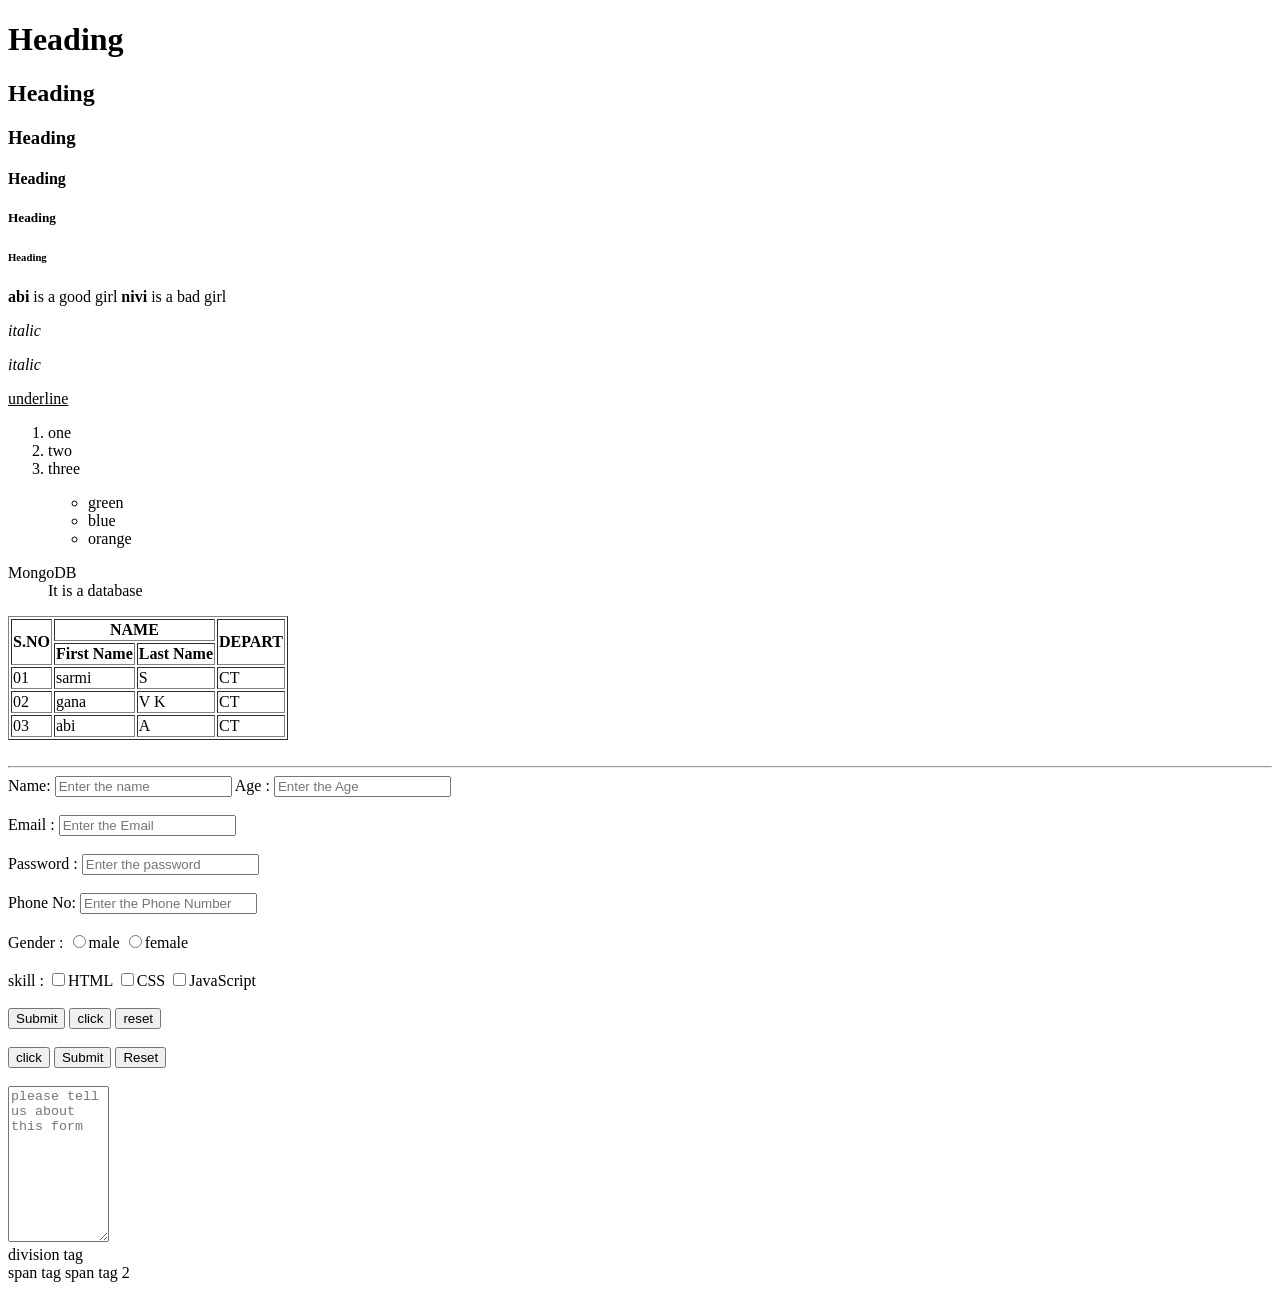
<file: index.html>
<!DOCTYPE html>
<html lang="en">
<head>
    <title>KPRCAS-HTML</title>
</head>
<body>
   <h1>Heading</h1>
   <h2>Heading</h2>
   <h3>Heading</h3>
   <h4>Heading</h4>
   <h5>Heading</h5>
   <h6>Heading</h6>


   <p> <b>abi</b> is a good girl<strong> nivi </strong>is a bad girl</p>
<p><i>italic</i></p>
<p><em>italic</em></p>
<p><u>underline</u></p>

<ol>
    <li>one</li>
    <li>two</li>
    <li>three</li>
 </ol>
    <ol>
      <ul>
      <li>green </li>
      <li>blue</li>
      <li>orange</li>
      </ul>
    </ol>
    <dl>
        <dt>MongoDB</dt>
        <dd> It is a database</dd>
    </dl>
    <table border="1">
        <thead>
            <tr>
                <th rowspan="2">S.NO</th>
                <th colspan="2">NAME</th>
                <th rowspan="2">DEPART</th>
            </tr>
            <tr>
                <th>First Name</th>
                <th>Last Name</th>
            </tr>
            </thead>
            <tbody>
            <tr>
                <td>01</td>
                <td>sarmi</td>
                <td>S</td>
                <td>CT</td>
            </tr>
            <tr>
                <td>02</td>
                <td>gana</td>
                <td>V K</td>
                <td>CT</td>
            </tr>
            <tr>
                <td>03</td>
                <td>abi</td>
                <td>A</td>
                <td>CT</td>
            </tr>
        </tbody>
    </table>
    <br>
    <hr>
    <form>
        <lable for="UserName">Name: </lable>
        <input type="text" placeholder="Enter the name">
        <lable for="UserAge">Age :</lable>
        <input type="Number" placeholder="Enter the Age">
        <br><br>
        <lable for="UserEmail"> Email :</lable>
        <input type="email" placeholder="Enter the Email">
        <br><br>
        <lable for="UsePassword">Password :</lable>
        <input type="password" placeholder="Enter the password">
        <br><br>
        <lable>Phone No: </lable>
        <input type="tel" placeholder="Enter the Phone Number">
        <br><br>
        <lable>Gender : </lable>
        <input type="radio" name="gender" value="male">male
        <input type="radio" name="gender" value="female">female
        <br><br>
        <lable>skill : </lable>
        <input type="checkbox" name="skills" value="HTML">HTML
        <input type="checkbox" name="skills" value="CSS">CSS
         <input type="checkbox" name="skills" value="JavaScript">JavaScript
         <br><br>
         <button type="Submit">Submit</button>
        <button type="button">click</button>
        <button type="reset">reset</button>
        <br><br>
        <input type="button" value="click">
        <input type="submit">
        <input type="reset">
        <br><br>
        <textarea name="feedback" cols="10" rows="10" placeholder="please tell us about this form"></textarea>
    </form>
    <div>division tag</div>
    <span>span tag</span>
    <span>span tag 2</span>
    <a href="https://www.amazon.in/?&tag=googhydrabk1-21&ref=pd_sl_5szpgfto9i_e&adgrpid=155259813593&hvpone=&hvptwo=&hvadid=809000348074&hvpos=&hvnetw=g&hvrand=9085775245686707689&hvqmt=e&hvdev=c&hvdvcmdl=&hvlocint=&hvlocphy=1007810&hvtargid=kwd-64107830&hydadcr=14452_2459470&gad_source=1"></a>
</body>
</html>
</file>
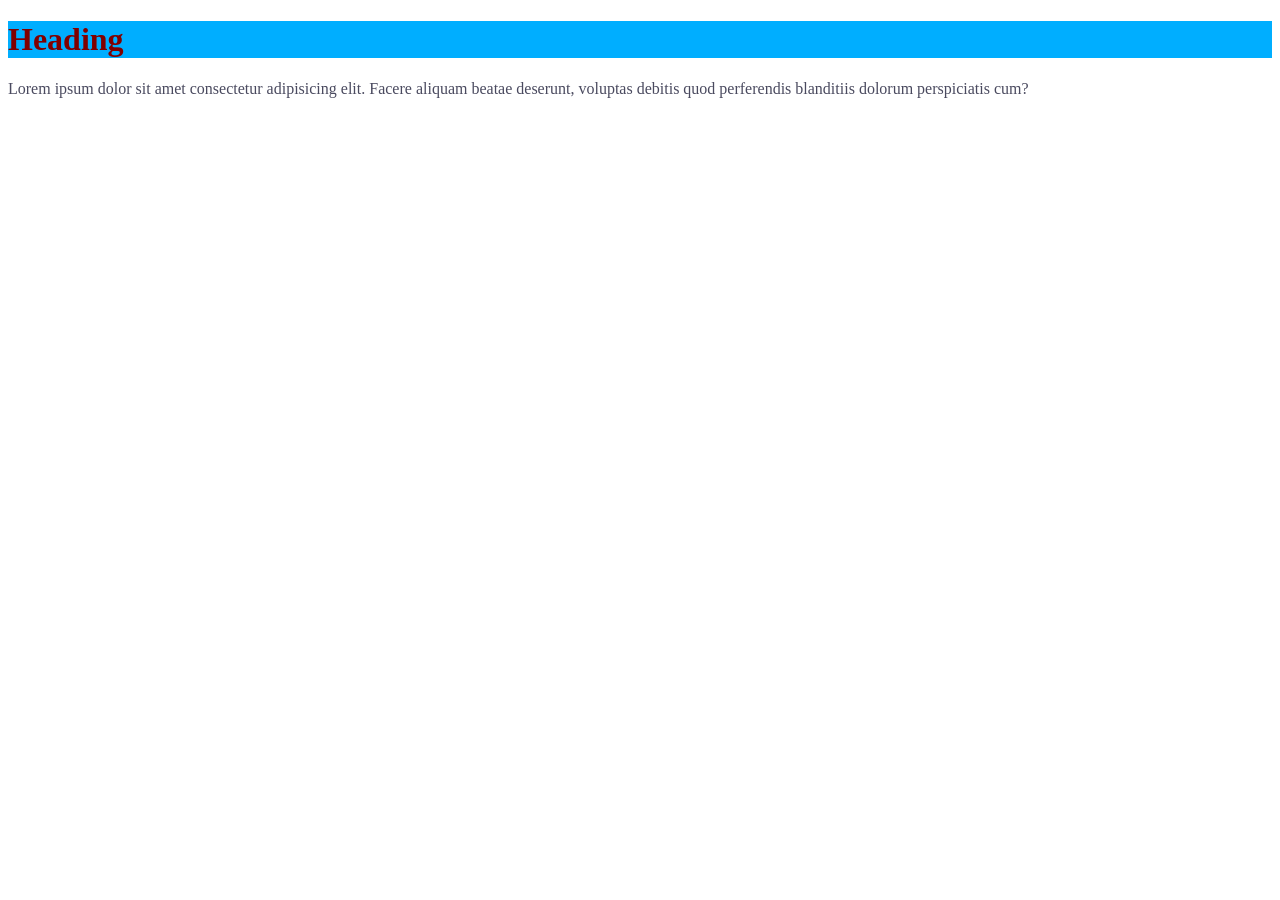
<file: css/index.html>
<!DOCTYPE html>
<html lang="en">
<head>
    <meta charset="UTF-8">
    <meta name="viewport" content="width=device-width, initial-scale=1.0">
    <title>Cascading Style Sheet</title>
    <link rel="stylesheet" href="./style.css">
</head>
<body>
 <h1 style="color: maroon;">Heading</h1>
 <p>
    Lorem ipsum dolor sit amet consectetur adipisicing elit. Facere aliquam beatae deserunt, voluptas debitis quod perferendis blanditiis dolorum perspiciatis cum?    
 </p>
 <a class="link" href=""linkedin></a>
</body>
</html>
</file>
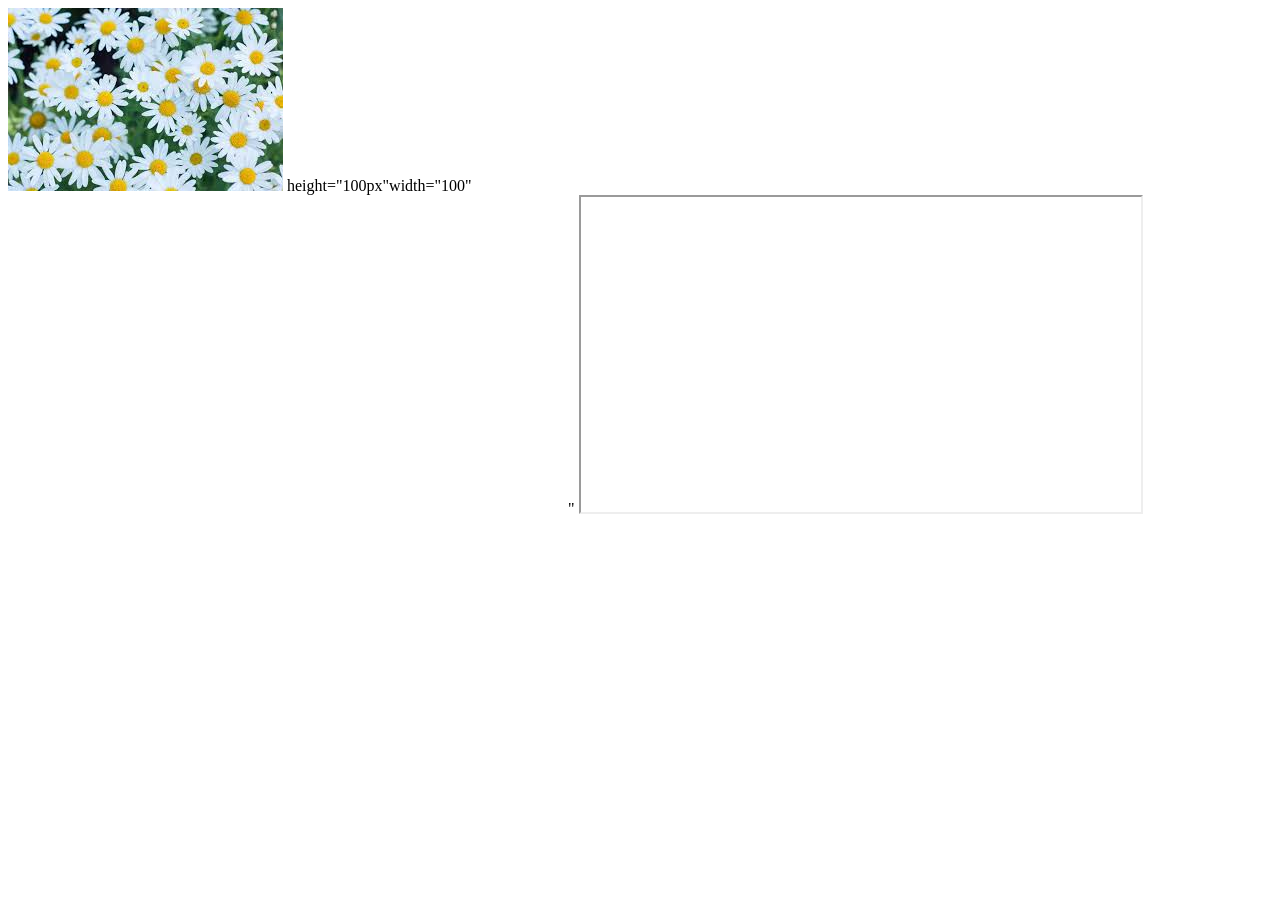
<file: about.html>
<!DOCTYPE html>
<html lang="en">
<head>
    <meta charset="UTF-8">
    <meta name="viewport" content="width=device-width, initial-scale=1.0">
    <title>Document</title>
</head>
<body>
    <img src="[data-uri]"> height="100px"width="100" <alt="image">
    <audio src="https://gaana.com/playlist/gaana-dj-punjabi-all-time-top-50"></audio>
    <vedio src="https://i.ytimg.com/vi/fgTuwhlE2b4/hq720.jpg?sqp=-oaymwEnCNAFEJQDSFryq4qpAxkIARUAAIhCGAHYAQHiAQoIGBACGAY4AUAB&rs=AOn4CLBGu7D31xWZ2_QwyhYkUmkEECGsnA"></vedio>
    <iframe src="https://rampex.in/index.html" frameborder="0"></iframe>
    <iframe width="560" height="315" src="https://www.youtube.com/embed/sdajTOjARNg?si=4pwQrZdJ8jX1pNtm" title="YouTube video player" frameborder="0" allow="accelerometer; autoplay; clipboard-write; encrypted-media; gyroscope; picture-in-picture; web-share" referrerpolicy="strict-origin-when-cross-origin" allowfullscreen></iframe>"
    <iframe width="560" height="315" src=""></iframe>
</html>
</file>
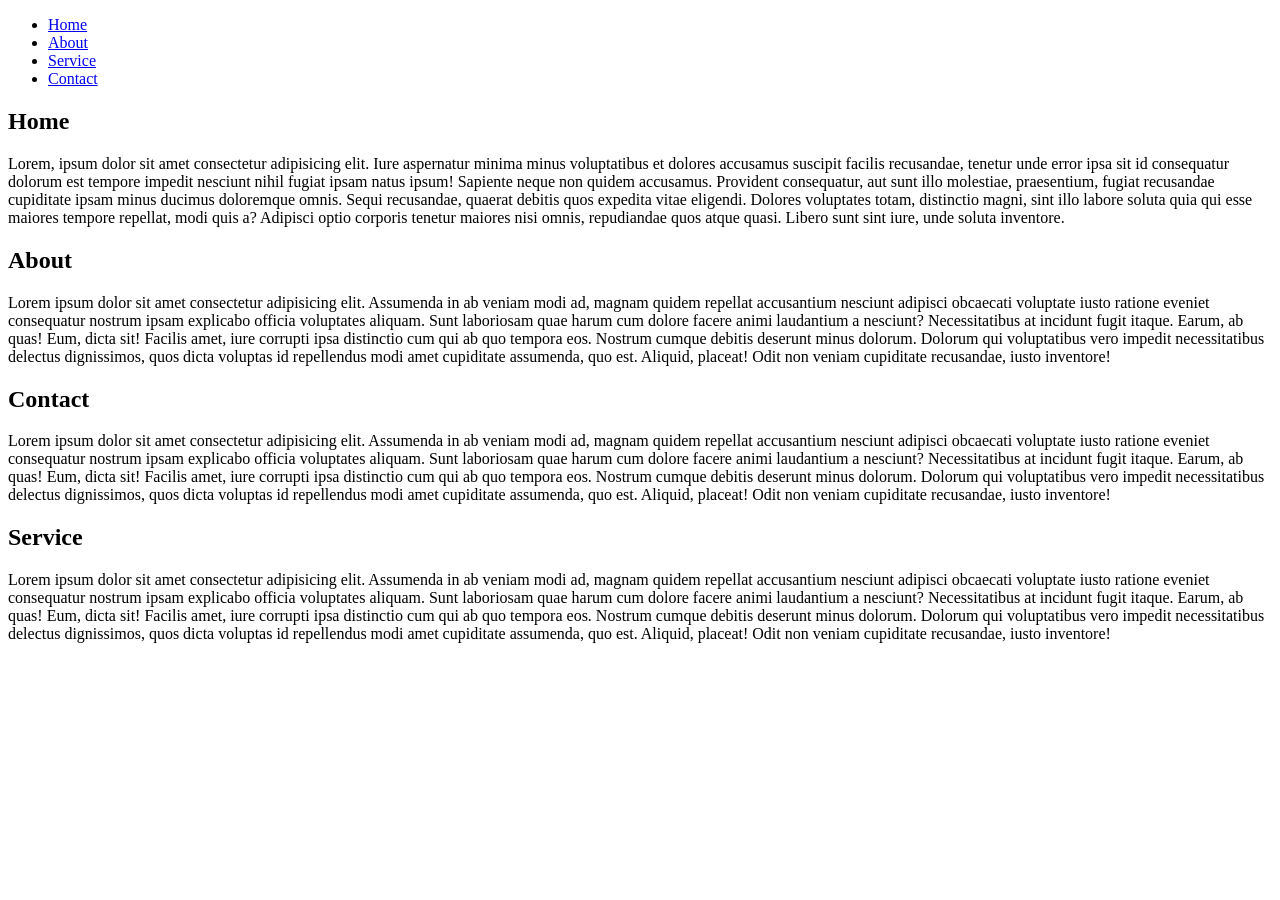
<file: dashboard.html>
<!DOCTYPE html>
<html lang="en">
<head>
    <meta charset="UTF-8">
    <meta name="viewport" content="width=device-width, initial-scale=1.0">
    <title>Document</title>
</head>
<body>
    <header>
    <nav>
        <ul>
            <li> <a href="#home">Home</a></a></li>
            <li> <a href="#about">About</a></li>
            <li><a href="#service">Service</a></li>
            <li><a href="#contact">Contact</a></li>
        </ul>
    </nav>
    </header>
    <section id="home">
        <div>
            <h1>Home</h1>
            <p>Lorem, ipsum dolor sit amet consectetur adipisicing elit. Iure aspernatur minima minus voluptatibus et dolores accusamus suscipit facilis recusandae, tenetur unde error ipsa sit id consequatur dolorum est tempore impedit nesciunt nihil fugiat ipsam natus ipsum! Sapiente neque non quidem accusamus. Provident consequatur, aut sunt illo molestiae, praesentium, fugiat recusandae cupiditate ipsam minus ducimus doloremque omnis. Sequi recusandae, quaerat debitis quos expedita vitae eligendi. Dolores voluptates totam, distinctio magni, sint illo labore soluta quia qui esse maiores tempore repellat, modi quis a? Adipisci optio corporis tenetur maiores nisi omnis, repudiandae quos atque quasi. Libero sunt sint iure, unde soluta inventore.</p>
        </div>
    </section>
    <section id="about">
        <div>
            <h1>About</h1>
            <p>Lorem ipsum dolor sit amet consectetur adipisicing elit. Assumenda in ab veniam modi ad, magnam quidem repellat accusantium nesciunt adipisci obcaecati voluptate iusto ratione eveniet consequatur nostrum ipsam explicabo officia voluptates aliquam. Sunt laboriosam quae harum cum dolore facere animi laudantium a nesciunt? Necessitatibus at incidunt fugit itaque. Earum, ab quas! Eum, dicta sit! Facilis amet, iure corrupti ipsa distinctio cum qui ab quo tempora eos. Nostrum cumque debitis deserunt minus dolorum. Dolorum qui voluptatibus vero impedit necessitatibus delectus dignissimos, quos dicta voluptas id repellendus modi amet cupiditate assumenda, quo est. Aliquid, placeat! Odit non veniam cupiditate recusandae, iusto inventore!</p>
        </div>
    </section>
    <section id="Contact">
        <div>
            <h1>Contact</h1>
            <p>Lorem ipsum dolor sit amet consectetur adipisicing elit. Assumenda in ab veniam modi ad, magnam quidem repellat accusantium nesciunt adipisci obcaecati voluptate iusto ratione eveniet consequatur nostrum ipsam explicabo officia voluptates aliquam. Sunt laboriosam quae harum cum dolore facere animi laudantium a nesciunt? Necessitatibus at incidunt fugit itaque. Earum, ab quas! Eum, dicta sit! Facilis amet, iure corrupti ipsa distinctio cum qui ab quo tempora eos. Nostrum cumque debitis deserunt minus dolorum. Dolorum qui voluptatibus vero impedit necessitatibus delectus dignissimos, quos dicta voluptas id repellendus modi amet cupiditate assumenda, quo est. Aliquid, placeat! Odit non veniam cupiditate recusandae, iusto inventore!</p>
        </div>
    </section>
      <section id="Service">
        <div>
            <h1>Service</h1>
            <p>Lorem ipsum dolor sit amet consectetur adipisicing elit. Assumenda in ab veniam modi ad, magnam quidem repellat accusantium nesciunt adipisci obcaecati voluptate iusto ratione eveniet consequatur nostrum ipsam explicabo officia voluptates aliquam. Sunt laboriosam quae harum cum dolore facere animi laudantium a nesciunt? Necessitatibus at incidunt fugit itaque. Earum, ab quas! Eum, dicta sit! Facilis amet, iure corrupti ipsa distinctio cum qui ab quo tempora eos. Nostrum cumque debitis deserunt minus dolorum. Dolorum qui voluptatibus vero impedit necessitatibus delectus dignissimos, quos dicta voluptas id repellendus modi amet cupiditate assumenda, quo est. Aliquid, placeat! Odit non veniam cupiditate recusandae, iusto inventore!</p>
        </div>
    </section>
    </body>
</body>
</file>
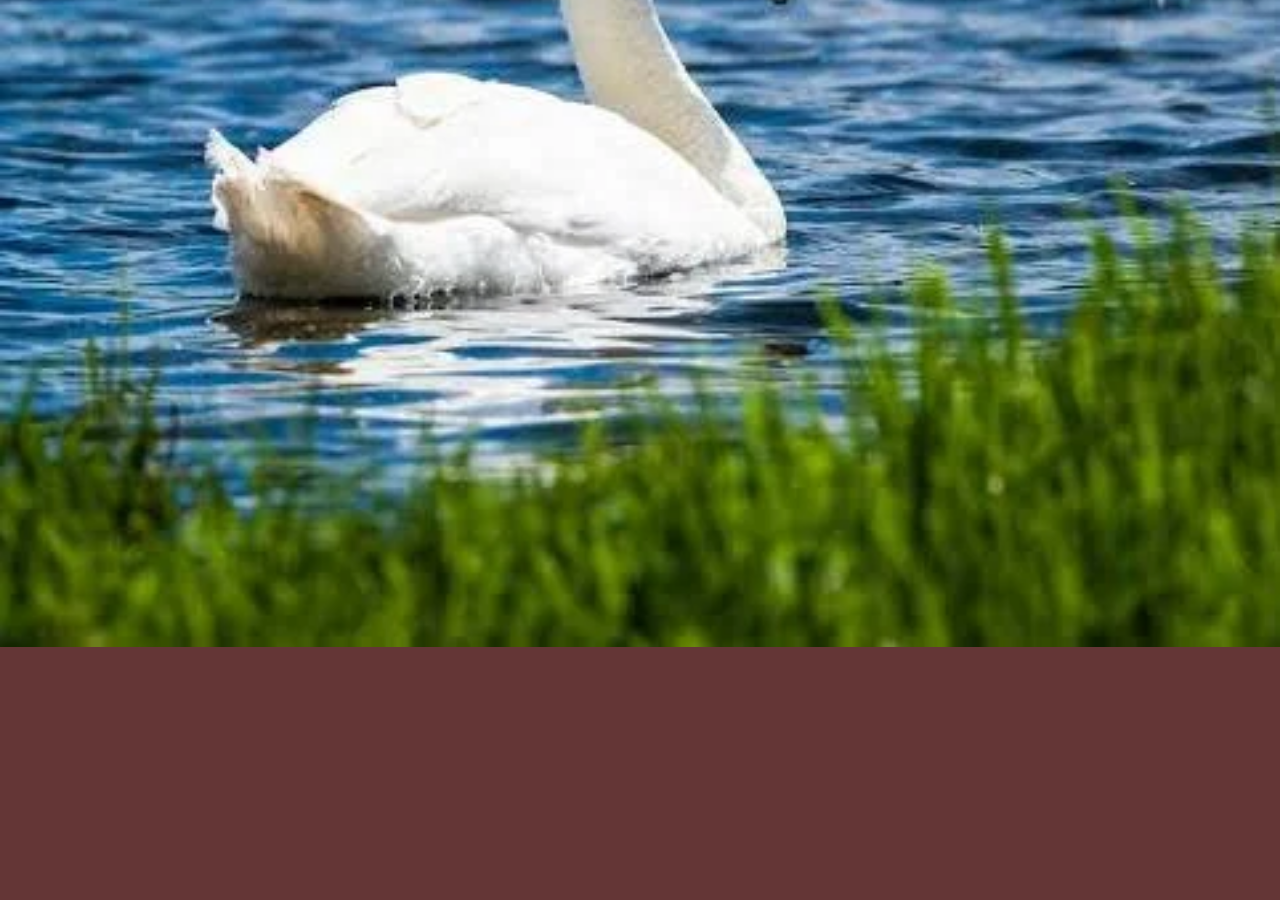
<file: css/background.html>
<!DOCTYPE html>
<html lang="en">
<head>
    <meta charset="UTF-8">
    <meta name="viewport" content="width=device-width, initial-scale=1.0">
    <title>Document</title>
    <style>
        *{
            margin: top 150px;
            background-color: rgb(100, 54, 54);
            background-image: url("../assets/image.png");
            background-repeat: no-repeat;
            background-position: center;
            background-size: cover;
        }
    </style>
</head>
<body>
</body>
</html>
</file>
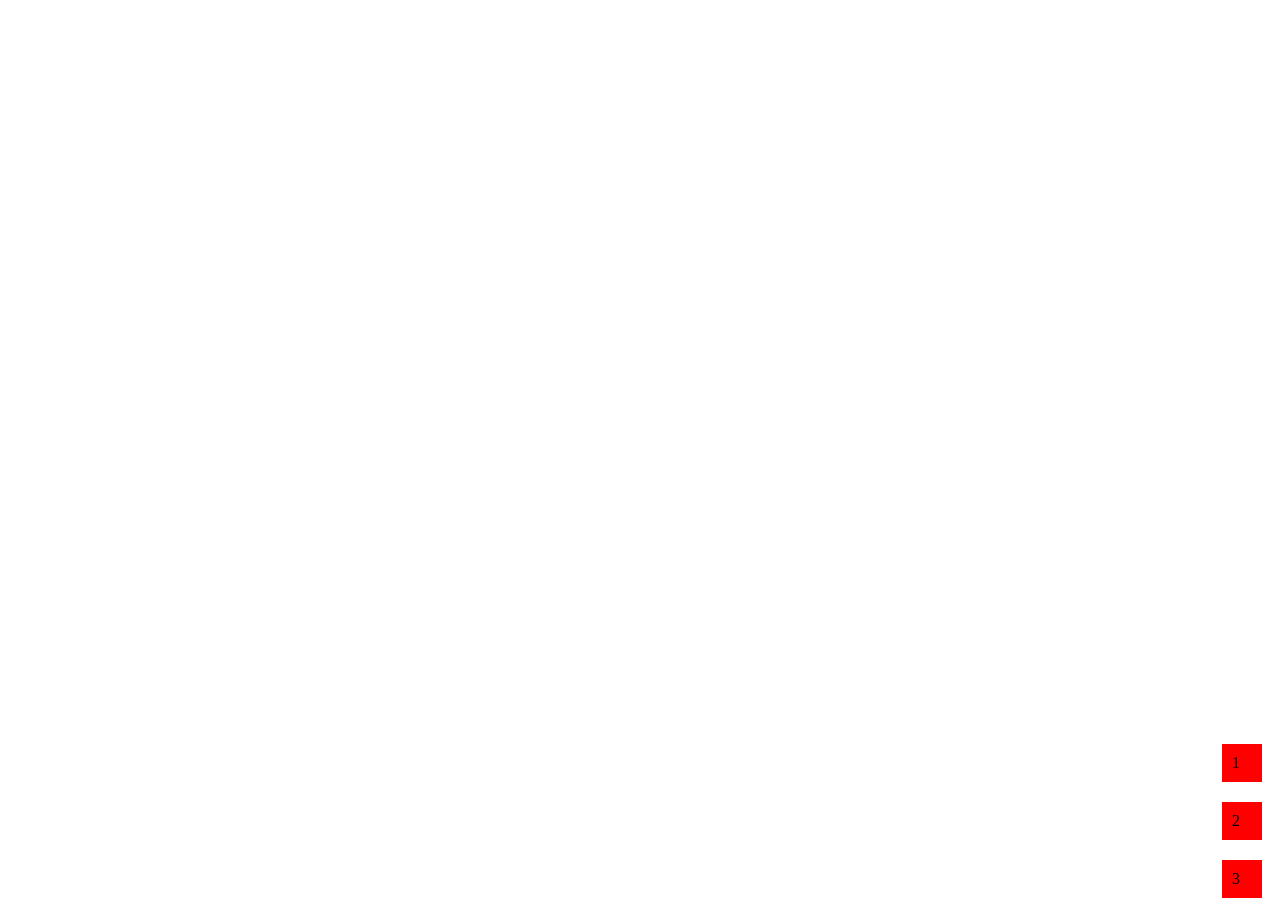
<file: css/flex.html>
<!DOCTYPE html>
<html lang="en">
<head>
    <meta charset="UTF-8">
    <meta name="viewport" content="width=, initial-scale=1.0">
    <title>Document</title>
    <style>
        .box{
            background-color: red;
            padding: 10px;
            width: 20px;
            margin: 10px;
        }
        .container{
            height: 100vh;
            display: flex;
            flex-direction: column;
            justify-content:flex-end;
            align-items:flex-end;
        }
    </style>
</head>
<body>
    <div class="container">
        <div class="box">1</div>
        <div class="box">2</div>
        <div class="box">3</div>

    </div>
</body>
</html>
</file>
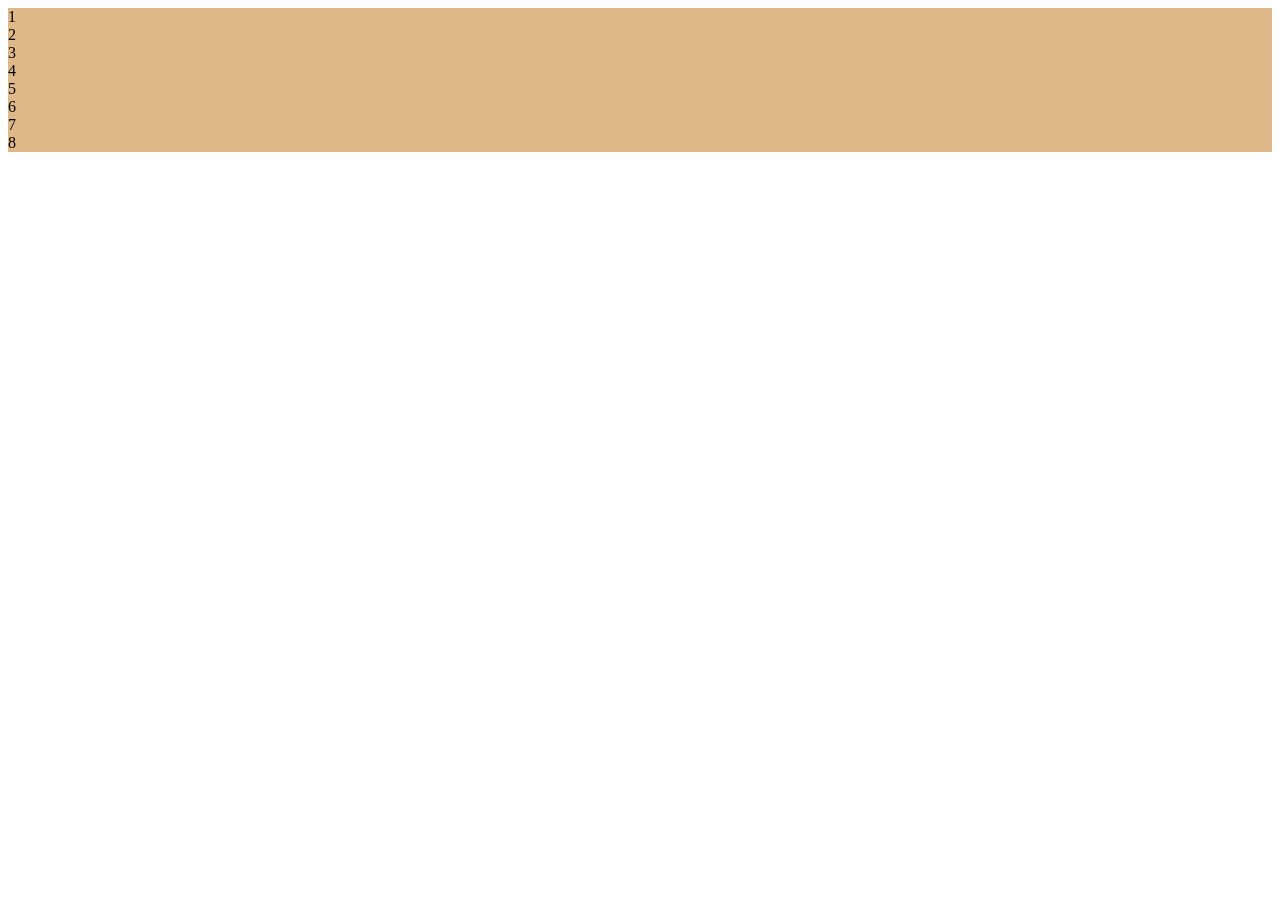
<file: css/grid.html>
<!DOCTYPE html>
<html lang="en">
<head>
    <meta charset="UTF-8">
    <meta name="viewport" content="width=device-width, initial-scale=1.0">
    <title>Document</title>
    <style>
        .box{
            background-color:burlywood;
        }
        .container{
            display: grid;
            grid-template-columns: 1fr 2fr 3fr;
            gap: 10px;
        }

    </style>
</head>
<body>
   <div class="box">1</div>
   <div class="box">2</div>
   <div class="box">3</div>
   <div class="box">4</div>
   <div class="box">5</div>
   <div class="box">6</div>
   <div class="box">7</div>
   <div class="box">8</div>

</body>
</html>
</file>
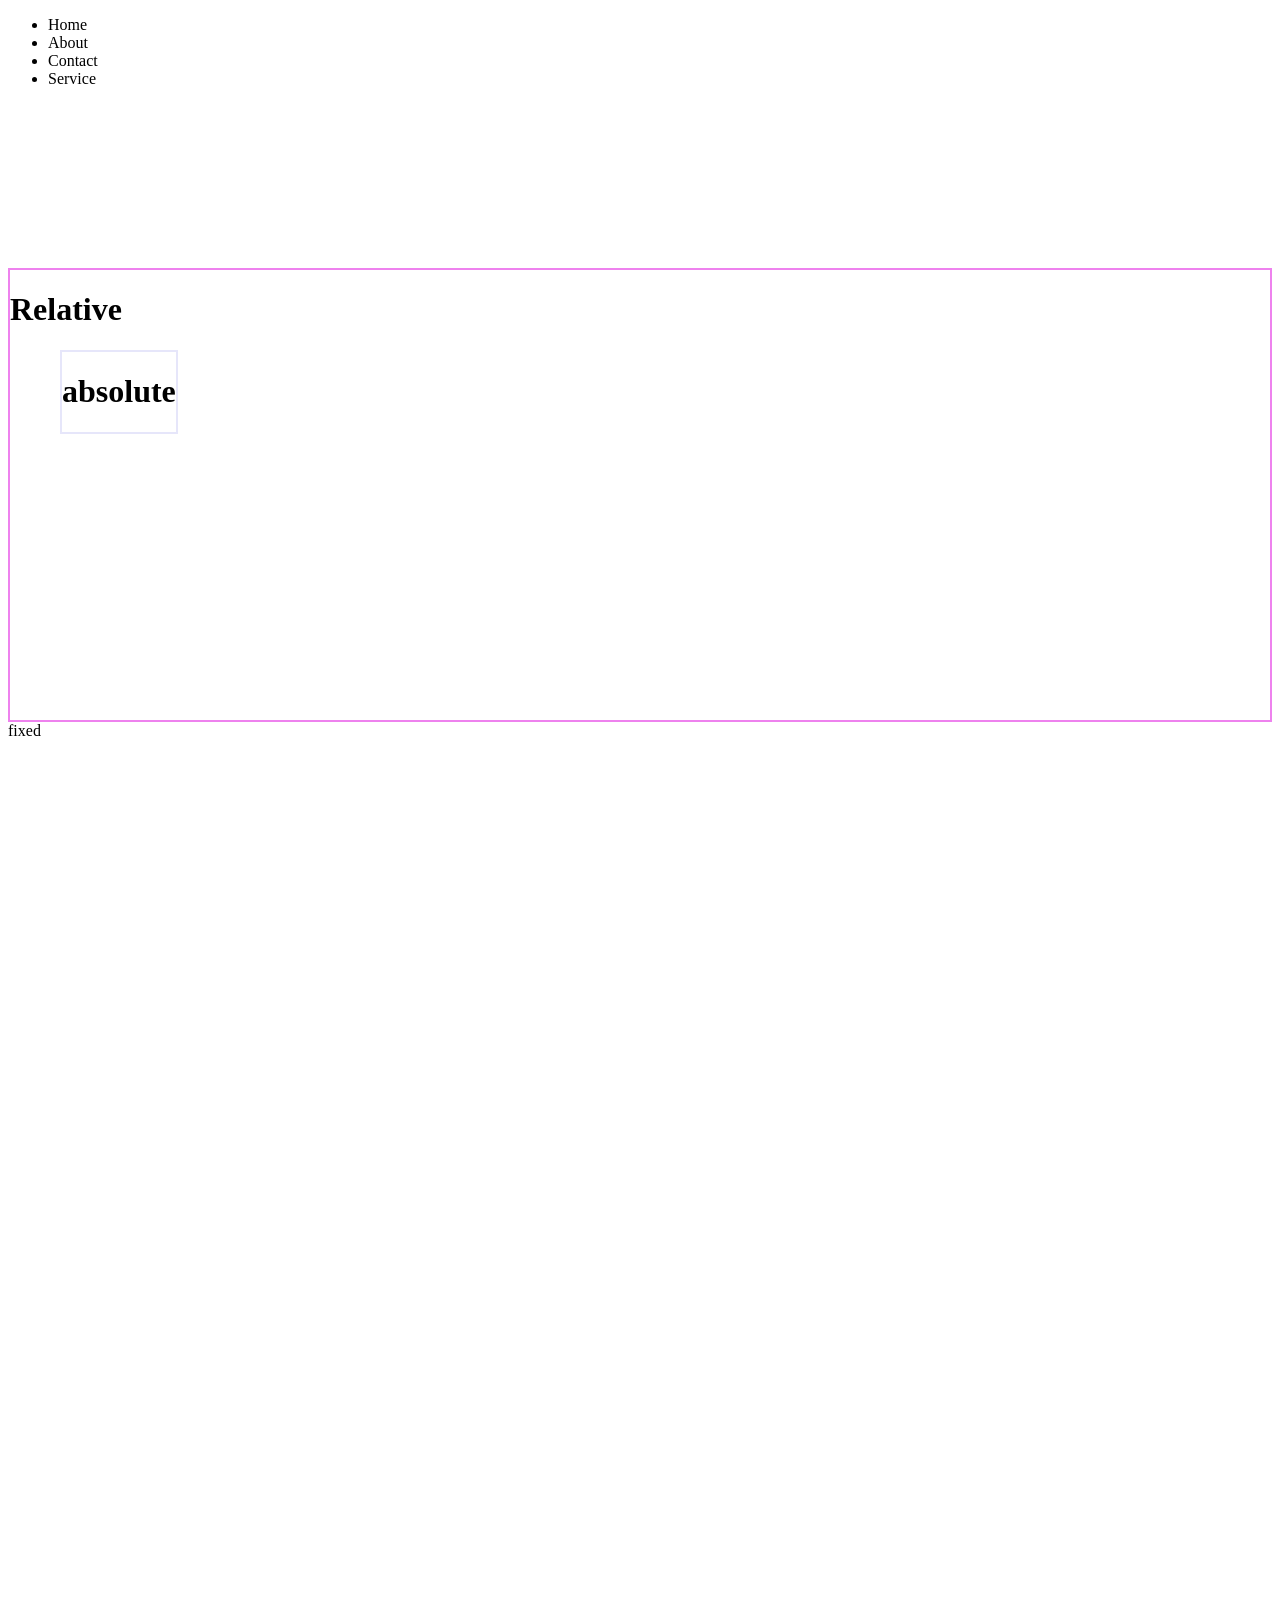
<file: css/position.html>
<!DOCTYPE html>
<html lang="en">
<head>
    <meta charset="UTF-8">
    <meta name="viewport" content="width, initial-scale=1.0">
    <title>Document</title>
     <style>
body{
    height: 200vh;
    }
.Navbar{
    position: sticky;
    top: 0;
}
.Relative{
    border: 2px solid violet;
    position: relative;
    height: 50vh;
    margin-top: 20vh;
}
.absolute{
    border: 2px solid lavender;
    position: absolute;
    margin-left: 50px;
}
.fixed{
    position: fixed;
}
     </style>
</head>
<body>
    <div class="Navbar">
        <nav>
            <ul>
                <li>Home</li>
                <li>About</li>
                <li>Contact</li>
                <li>Service</li>
            </ul>
        </nav>
    </div>
    <div class="Relative">
        <h1>Relative</h1>
        <div class="absolute">
            <h1>absolute</h1>
        </div>
    </div>
    <div class="fixed">fixed</div>
</body>
</html>
</file>
<file: css/style.css>
/* slector{
property:value;
}*/

p{
color:rgb(74, 74, 95);
}
h1{
            background-color: rgb(0, 174, 255);
        }
        #text{
            color: blue;
            font-style: italic;
            font-family: 'Segoe UI', Tahoma, Geneva, Verdana, sans-serif;
            font-weight: lighter;
            font-size: medium;
            text-decoration: underline;
        }
       -link {
             color:darkgoldenrod;
             text-decoration: double;
            * {
             color: rgb(118,118,238);
             }
             </style>
    
       }
</file>
